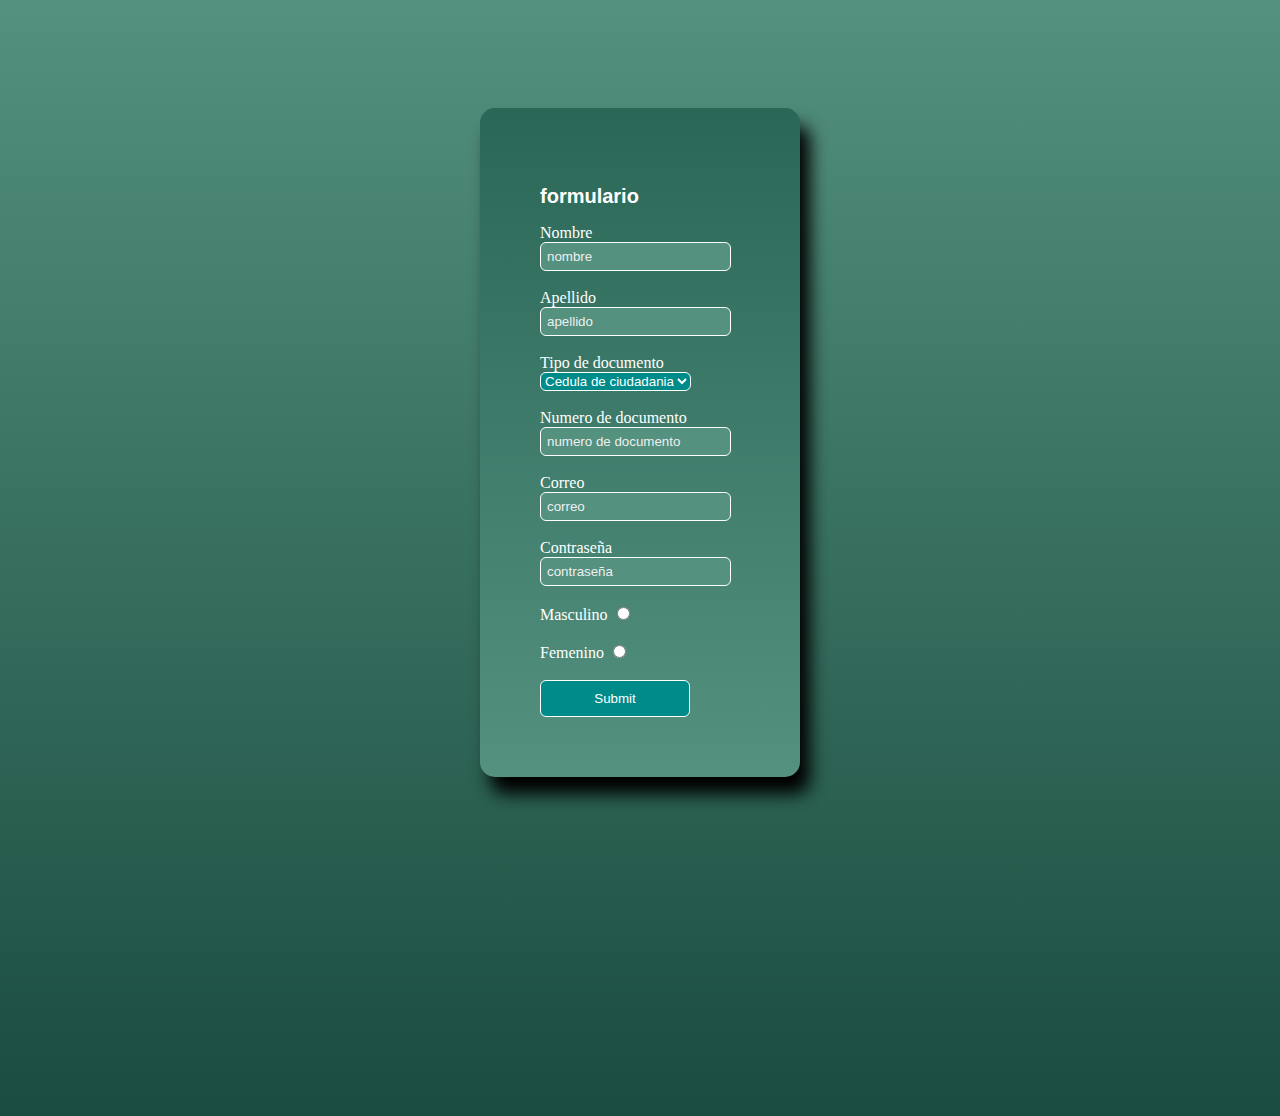
<file: index.html>
<!DOCTYPE html>
<html lang="es">
<head>
    <meta charset="utf-8"> 
    <title>formulario</title>
    <link rel="stylesheet" href="style.css">
</head>
<body>
    <form class="formulario">
        <h2>formulario</h2>
        <label for="nombre">Nombre</label>
        <input type="text" id="nombre" name="nombre" placeholder="nombre" required> <br> <br>
        <label for="apellido">Apellido</label> 
        <input type="text" id="apellido" name="apellido" placeholder="apellido" required> <br> <br>
        <label for="tipo de documento">Tipo de documento</label>
        <select name="tipo de documento">
            <option value="cedula de ciudadania"> Cedula de ciudadania</option>
            <option value="tarjeta de identidad"> Tarjeta de identidad</option>
            <option value="cedula de extranjeria"> Cedula de extranjeria</option>
        </select> <br> <br>
        <label for="numero de documento">Numero de documento</label>
        <input type="text" id="numero de documento" name="numero de documento" placeholder="numero de documento" required> <br> <br>    
        <label for="correo">Correo</label>
        <input type="mail" id="correo" name="correo" placeholder="correo" required> <br> <br>
        <label for="contraseña">Contraseña</label>
        <input type="password" id="contraseña" name="contraseña" placeholder="contraseña" required> <br> <br>
        <label for="masculino">Masculino</label>
        <input type="radio" id "masculino" name="masculino-femenino"><br> <br>
        <label for="femenino">Femenino</label>
        <input type="radio" id "femenino" name="masculino-femenino"><br> <br>
         
        <input class="boton" type="submit">
    </form>
</body>
</html>
</file>
<file: style.css>
body{
    padding: 100px;
    background-image: linear-gradient(#54917f, #1a4c3f);
    height: 100vh;
}
.formulario{
    width: 200px;
    margin: 0 auto;
    padding:60px;
    background-size: cover;
    background-color: darkslategray;
    background-image: linear-gradient(#2b6757, #54917f);
    color: #fff;
    border-radius: 15px;
    box-shadow: 10px 17px 17px black;
    
}
.formulario h2{
    font-family: sans-serif;
    font-size: 20px;
}
input{
    background-color: #54917f;
    color: #fff;
    padding: 6px;
    border-radius: 6px;
    border: 1px #fff solid;

}
::placeholder{
    color: #efefef;
}
.boton{
    background-color: darkcyan;
    color: #fff;
    width: 150px;
    padding: 10px;
}
select{
    background-color: darkcyan;
    border: 1px white solid;
    color: #fff;
    border-radius: 6px;

}
</file>
